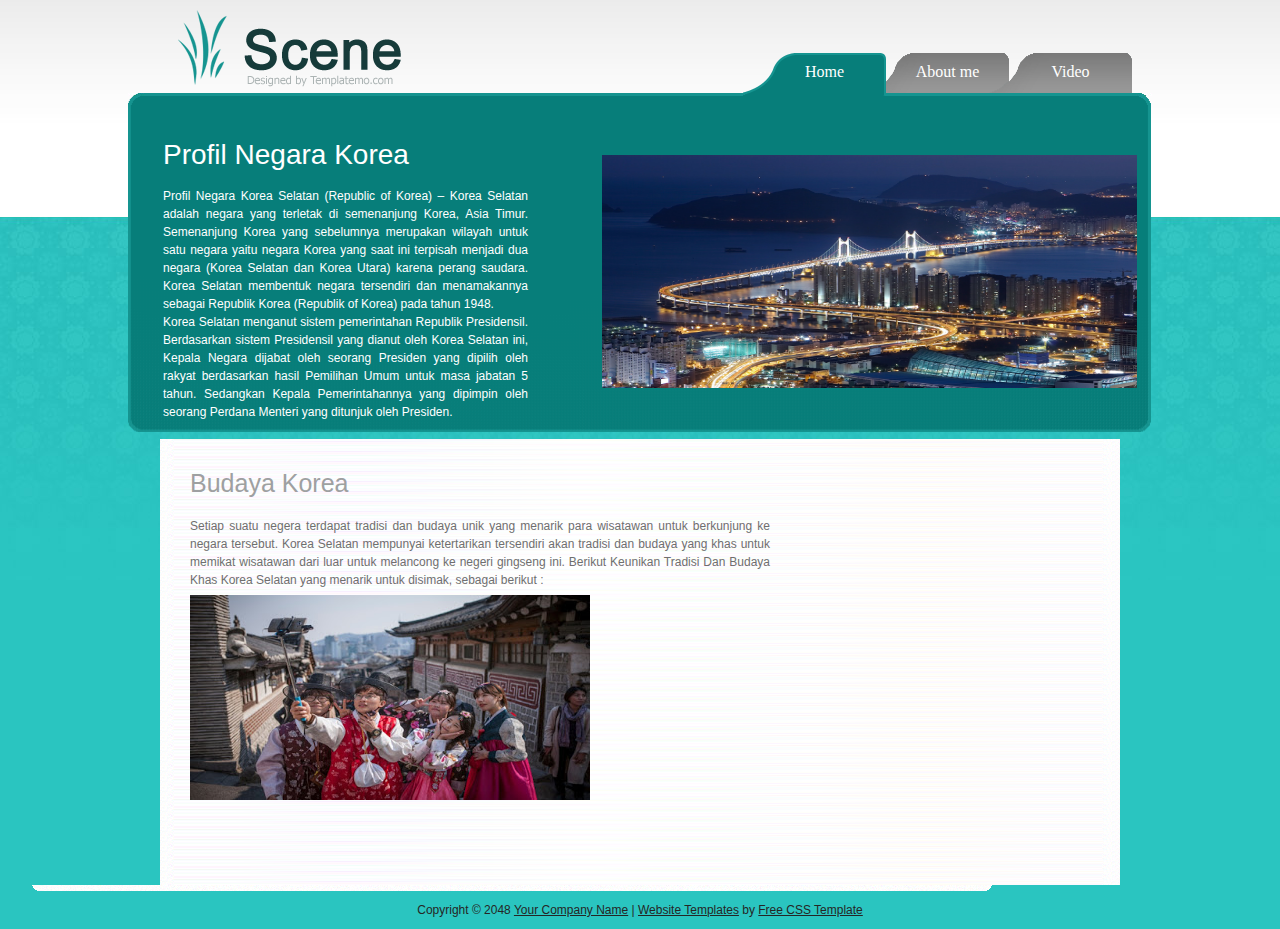
<file: index.html>
<!DOCTYPE html PUBLIC "-//W3C//DTD XHTML 1.0 Transitional//EN" "http://www.w3.org/TR/xhtml1/DTD/xhtml1-transitional.dtd">
<html xmlns="http://www.w3.org/1999/xhtml">
<head>
<script>
	var name = " klik ok jika ingin melanjutkan";
	alert("Selamat Datang Disitus " + name );
</script>
<meta http-equiv="Content-Type" content="text/html; charset=utf-8" />
<title>Scene Template, free website template</title>
<meta name="keywords" content="scene, clean, professional, layout, free website templates, CSS, HTML" />
<meta name="description" content="Scene Template is a clean and professional website layout for free download." />
<link href="templatemo_style.css" rel="stylesheet" type="text/css" />
<link href="css/jquery.ennui.contentslider.css" rel="stylesheet" type="text/css" media="screen,projection" />
</head>
<body>

<div id="templatemo_wrapper">
  <div id="temmplatmeo_header">
   		<div id="site_title">
           	<a href="http://www.templatemo.com" target="_parent">
            	<img src="images/templatemo_logo.png" alt="Scene Template" />
            </a>
        </div>
    
    	<div id="templatemo_menu">
        
            <ul>
                <li><a href="index.html" class="current">Home</a></li>
                <li><a href="Aboutme.html">About me </a><a href="Video.html">Video</a></li>
                <li></li>
            </ul>    	
        
        </div> <!-- end of templatemo_menu -->
    
  </div> <!-- end of templatemo_header -->
    
  <div id="templatemo_banner">
    
   		<div id="banner_left">
        	<h2>Profil Negara Korea</h2>
            <p>Profil Negara Korea Selatan (Republic of Korea) – Korea Selatan adalah negara yang terletak di semenanjung Korea, Asia Timur. Semenanjung Korea yang sebelumnya merupakan wilayah untuk satu negara yaitu negara Korea yang saat ini terpisah menjadi dua negara (Korea Selatan dan Korea Utara) karena perang saudara. Korea Selatan membentuk negara tersendiri dan menamakannya sebagai Republik Korea (Republik of Korea) pada tahun 1948.</p>
    <p>Korea Selatan menganut sistem pemerintahan Republik Presidensil. Berdasarkan sistem Presidensil yang dianut oleh Korea Selatan ini, Kepala Negara dijabat oleh seorang Presiden yang dipilih oleh rakyat berdasarkan hasil Pemilihan Umum untuk masa jabatan 5 tahun. Sedangkan Kepala Pemerintahannya yang dipimpin oleh seorang Perdana Menteri yang ditunjuk oleh Presiden.</p>
            <p>&nbsp;</p>
    </div>
        
        <div class="cs_slider">
          <div class="cs_article"><img src="foto/G1.jpg" width="581" height="270" /></div>
          <div class="cs_article">   <a href="http://www.templatemo.com" target="_parent"> </a> </div>
        </div>  
        <!-- end of slider -->
  </div>
  <!-- end of templatemo_banner -->
    
    <div id="templatemo_content">
    
    	<div class="section_w900">
        
        	<div class="section_w580 float_l">
            	
              	<h2>Budaya Korea</h2>
              	<p>	   Setiap suatu negera terdapat tradisi dan budaya unik yang menarik para wisatawan untuk berkunjung ke negara tersebut. Korea Selatan mempunyai ketertarikan tersendiri akan tradisi dan budaya yang khas untuk memikat wisatawan dari luar untuk melancong ke negeri gingseng ini. Berikut Keunikan Tradisi Dan Budaya Khas Korea Selatan yang menarik untuk disimak, sebagai berikut :</p>
           	  <p></p>
           	    <p><img src="foto/Bdy1.jpg" width="400" height="205" /><br style="margin: 0px; padding: 0px; color: rgb(50, 50, 50); font-family: &quot;Droid Sans&quot;; font-size: 13.5px; font-style: normal; font-variant-ligatures: normal; font-variant-caps: normal; font-weight: 400; letter-spacing: normal; orphans: 2; text-align: left; text-indent: 0px; text-transform: none; white-space: normal; widows: 2; word-spacing: 0px; -webkit-text-stroke-width: 0px; background-color: rgb(220, 220, 220); text-decoration-style: initial; text-decoration-color: initial;" />
       	      </p>
       	      <p>&nbsp;</p>
                
                
                <div class="cleaner_h40"></div>
                
          </div> <!-- end of section_600 -->
            
            <div class="section_w280 float_r"></div>
   		  </div>
            <div class="cleaner"></div>
        </div>
        
        
    	
    </div><div id="content_bottom"></div> <!-- end of templatemo_content -->
    
    <div id="templatemo_footer">
    	Copyright © 2048 <a href="#">Your Company Name</a> | 
        <a href="http://www.iwebsitetemplate.com" target="_parent">Website Templates</a> by <a href="http://www.templatemo.com" target="_parent">Free CSS Template</a></div>

</div> <!-- end of templatemo_wrapper -->
</body>
</html>
</file>
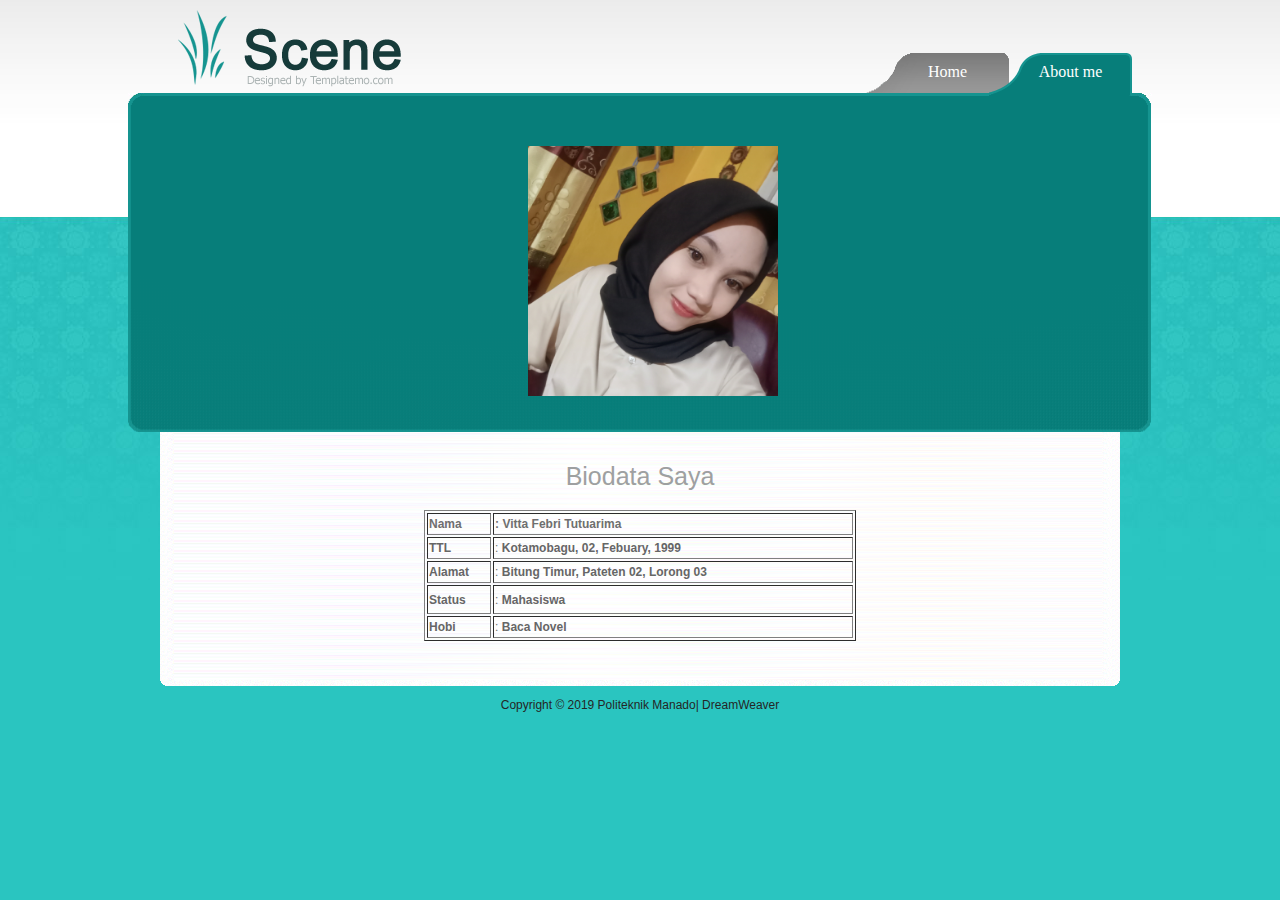
<file: Aboutme.html>
<!DOCTYPE html PUBLIC "-//W3C//DTD XHTML 1.0 Transitional//EN" "http://www.w3.org/TR/xhtml1/DTD/xhtml1-transitional.dtd">
<html xmlns="http://www.w3.org/1999/xhtml">
<head>
<meta http-equiv="Content-Type" content="text/html; charset=utf-8" />
<title>Scene Template - Portfolio Page</title>
<meta name="keywords" content="scene, portfolio, clean, professional, layout, free website templates, CSS, HTML" />
<meta name="description" content="Scene Template is a clean and professional website layout for free download." />
<link href="templatemo_style.css" rel="stylesheet" type="text/css" />
<link href="css/jquery.ennui.contentslider.css" rel="stylesheet" type="text/css" media="screen,projection" />
<style type="text/css">
<!--
.style1 {
	color: #666666;
	font-weight: bold;
}
-->
</style>
</head>
<body>

<div id="templatemo_wrapper">
	<div id="temmplatmeo_header">
   		<div id="site_title">
           	<a href="http://www.templatemo.com" target="_parent">
            	<img src="images/templatemo_logo.png" alt="Scene Template" />
            </a>
        </div>
    
    	<div id="templatemo_menu">
        
            <ul>
                <li><a href="index.html">Home</a></li>
                <li></li>
                <li><a href="Aboutme.html" class="current">About me </a></li>
                <li></li>
            </ul>    	
        
        </div> <!-- end of templatemo_menu -->
    
    </div> <!-- end of templatemo_header -->
    
  <div id="templatemo_banner">
    
   		<div id="banner_left">
        	<h2>&nbsp; </h2>
    </div>
        <div align="left"><img src="foto/MAKEUP_20180918141119_save.jpg" width="250" height="250" />
          <!-- end of slider -->
        </div>
  </div>
  <!-- end of templatemo_banner -->
    
    <div id="templatemo_content">
    
    	<div class="section_w900">
        	
            <h2 align="center">Biodata Saya </h2>
            <div align="center">
              <table width="432" border="1">
                <tr>
                  <th width="91" scope="col"><div align="left">Nama</div></th>
                  <th width="785" scope="col"><div align="left">: Vitta Febri Tutuarima </div></th>
                </tr>
                <tr>
                  <td><span class="style1">TTL</span></td>
                  <td>:<span class="style1"> Kotamobagu, 02, Febuary, 1999 </span></td>
                </tr>
                <tr>
                  <td><span class="style1">Alamat</span></td>
                  <td>: <span class="style1">Bitung Timur, Pateten 02, Lorong 03</span></td>
                </tr>
                <tr>
                  <td height="25"><span class="style1">Status</span></td>
                  <td>: <span class="style1">Mahasiswa</span> </td>
                </tr>
                <tr>
                  <td><span class="style1">Hobi</span></td>
                  <td>: <span class="style1">Baca Novel </span></td>
                </tr>
                          </table>
            </div>
            <p>&nbsp;</p>
            
      </div>

    	
    </div><div id="content_bottom"></div> <!-- end of templatemo_content -->
    
    <div id="templatemo_footer">
    	Copyright © 2019 Politeknik Manado| 
        DreamWeaver</div>

</div> </body>
</html>
</file>
<file: templatemo_style.css>
/*
Credit: http://www.templatemo.com
*/

body {
	margin: 0;
	padding: 0;
	line-height: 1.5em;
	font-family: Tahoma, Geneva, sans-serif;
	font-size: 12px;
	color: #6f6f6f;
    background: #2ac5c0 url(images/templatemo_body_top.jpg) repeat-x;
}

a:link, a:visited { color: #17aba6; text-decoration: underline; font-weight: bold; } 
a:active, a:hover { color: #CC9900; text-decoration: none; }

p { margin: 0px; padding: 0px; }

img { margin: 0px; padding: 0px; border: none; }

.cleaner { clear: both; width: 100%; height: 0px; font-size: 0px;  }

.cleaner_h30 { clear: both; width:100%; height: 30px; }
.cleaner_h40 { clear: both; width:100%; height: 40px; }

.margin_r10 { margin-right: 10px; }

.float_l { float: left; }
.float_r { float:  right; }


#templatemo_wrapper {
	width: 1024px;
	margin: 0 auto;
}

#temmplatmeo_header {
	height: 96px;
	background: url(images/templatemo_menu.jpg) no-repeat bottom;
}

/* site title */

#temmplatmeo_header  #site_title {
	float: left;
	width: 200px;
	padding: 10px 0 0 50px;
}


#site_title a {
	margin: 0px;
	padding: 0px;
	font-size: 30px;
	color: #ffffff;
	font-weight: bold;
	text-decoration: none;
}

#site_title h1 a:hover {
	font-weight: bold;	
	text-decoration: none;
}

/* end of site title */

/* menu */

#temmplatmeo_header #templatemo_menu {
	float: right;
	padding-top: 53px;
	height: 43px;
	margin-right: 20px
}

#templatemo_menu ul {
	margin: 0;
	padding: 0;
	list-style: none;
}

#templatemo_menu ul li {
	padding: 0;
	margin: 0;
	display: inline;
}

#templatemo_menu ul li a {
	position: relative;
	float: left;
	display: block;
	height: 33px;
	width: 123px;
	margin: 0 0 0 -20px;
	padding: 10px 0 0 20px;
	font-family: "Times New Roman", Times, serif;
	text-align: center;
	font-size: 16px;
	text-decoration: none;
	color: #fff;	
	font-weight: normal;
	outline: none;
	background:url(images/templatemo_menu_button.png) no-repeat;
}

#templatemo_menu li a:hover, #templatemo_menu li .current {
	z-index: 200;
	background:url(images/templatemo_menu_button_hover.png);
}

/* end of menu */

/* banner */

#templatemo_banner {
	width: 954px;
	height: 236px;
	padding: 50px 35px;
	background: url(images/templatemo_banner.png) no-repeat;
}

#banner_left {
	float: left;
	width: 365px;
	color: #fff;
	text-align: justify;
}

#banner_left h2 {
	font-size: 28px;
	font-weight: normal;
	margin-top: 0;
}

#banner_left a {
	color: #1cc9c4;
}

#banner_right {
	position: relative;
	float: right;
	width: 517px;
	height: 215px;
	padding: 9px;
	overflow: hidden;
}

#banner_right span {
	position: absolute;
	width: 379px;
	height: 91px;
	top: 0;
	left: 0;
	z-index: 800;
	background: url(images/templatemo_banner_image_frame.png) no-repeat;
}
/* end of banner */

/* content */

#templatemo_content {
	
	clear: both;
	width: 900px;
	padding: 35px 62px 15px 62px;
	background: url(images/templatemo_content_bg.png) repeat-y center;
}

#content_bottom {
	width: 1024px;
	height: 6px;
	background: url(images/templatemo_content_bottom.png) no-repeat;
}

.float_l_img {
	float: left;
	margin: 3px 15px 5px 0;
}

#templatemo_content h2 {
	color: #9ea0a1;
	font-weight: normal;
	font-size: 25px;
	margin: 0 0 25px 0;
}

#templatemo_content p {
	margin-bottom: 6px;
	text-align: justify;
}

#templatemo_content strong {
	color: #17aba6;
	font-weight: bold;	
}

#templatemo_content .services_list {
	margin: 20px 150px 0 0;
	padding: 0;
	list-style: none;
}

#templatemo_content .services_list li {
	margin: 0 0 5px 0;
	padding: 4px 0 5px 15px;
	border-bottom: 1px dashed #c7c7c7;
	background: url(images/list_icon.png) no-repeat center left;
}

.section_w900 {
	clear: both;
	width: 900px;
}

.section_w580 {
	width: 580px;
}

.section_w280 {
	float: right;
	width: 280px;
}

.services_section {
	clear: both;
	padding: 20px;
	background: url(images/templatemo_services.jpg) no-repeat top center;
}

.testimonial {

	height: 160px;
	padding: 60px 20px 20px 70px;
	margin-bottom: 30px;
	overflow: hidden;
	background:url(images/templatemo_testimonial.png) no-repeat;
	text-align: justify;
}

.twitter {
	width: 280px;
	height: 180px;
	overflow: hidden;
	background: url(images/templatemo_twitter.jpg) no-repeat center;
	text-align: justify;
}

.twitter ul {
	margin: 0;
	padding: 70px 30px 30px 30px;
	list-style: none;
}

.twitter ul li {
	margin: 0 0 10px 0;
	padding: 0;
}

.twitter ul li span {
	clear: both;
	display: block;
	font-style: italic;
	color: #26aba7;
}

.showcase {
	margin: 0;
	padding: 0;
	list-style: none;
}

.showcase li {
	margin: 0;
	padding: 0;
	display: block;
	float: left;
	width: 180px;
	height: 196px;	
	margin: 0 13px 12px 0;		
	background: url(images/templatemo_portfolio_frame.jpg) no-repeat;
}

.showcase li a {
	display: block;
	margin: 20px;
	text-decoration: none;
}

.showcase li a img {
	margin-bottom: 5px;
}

.showcase li a span {
	margin-top: 5px;
	color: #5e5e5e;
	font-weight: normal;
}
/* end of content */

/* footer */

#templatemo_footer {
	clear: both;
	width: 1000px;
	padding: 10px 12px;
	margin: 0 auto;
	color: #252525;
	text-align: center;
}

#templatemo_footer a {
	font-weight: normal;
	color: #252525;
	text-decoration: underline;
}

/* end of footer */
</file>
